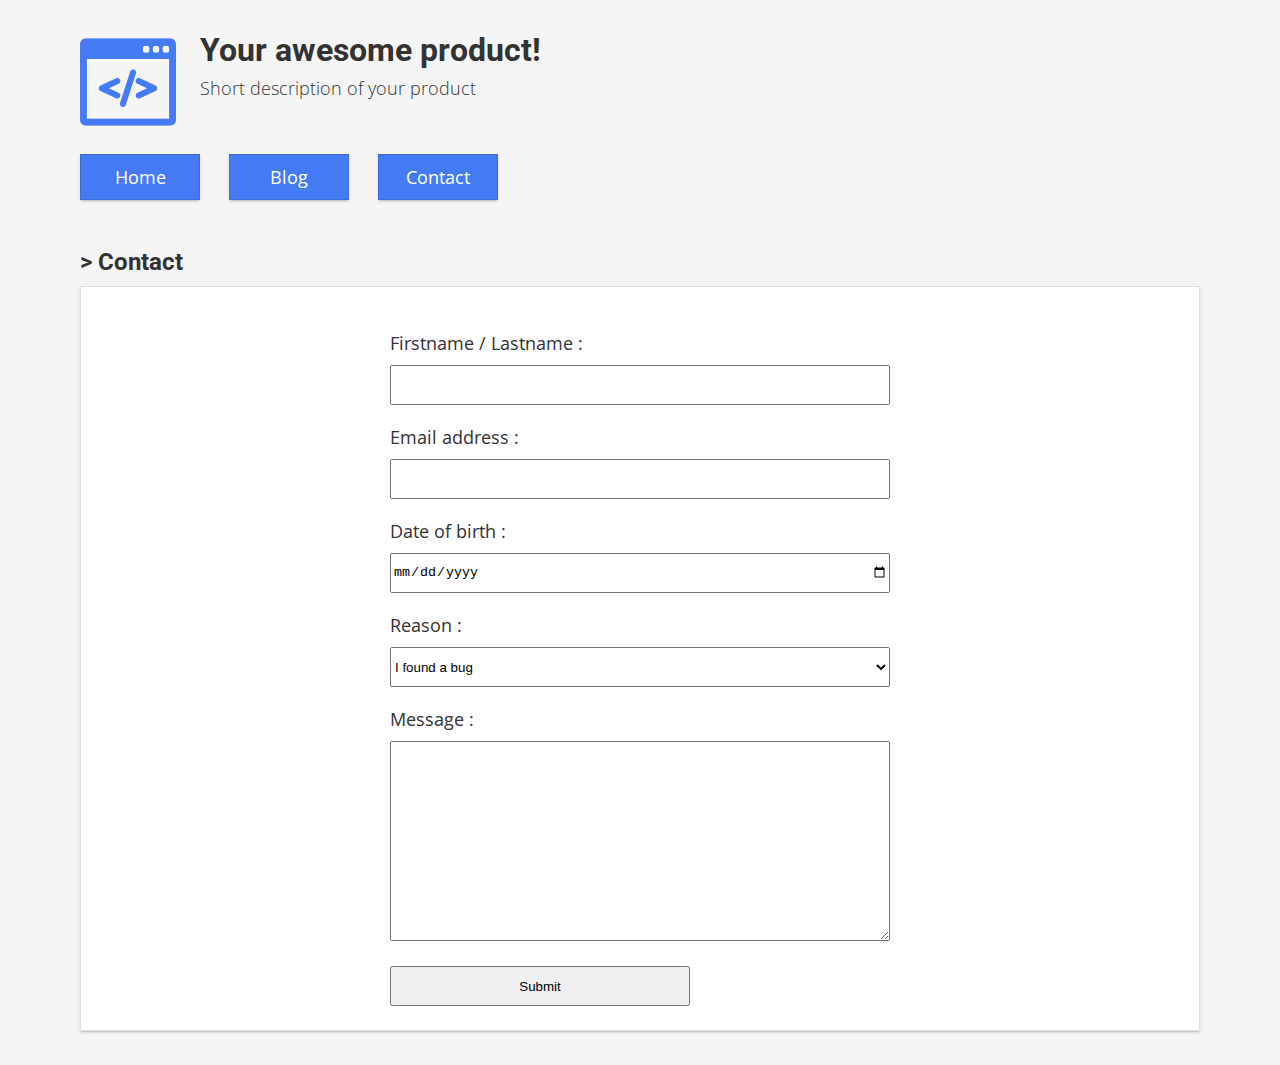
<file: contact.html>
<!DOCTYPE html>
<html>
	<head>
		<title>Minimal Landing</title>
		<meta charset="UTF-8">
		<meta name="viewport" content="width=device-width, user-scalable=yes" />
		<link rel="stylesheet" href="style.css">
	</head>

	<body>

		<header>
			<h1>Your awesome product!</h1>
			<p>Short description of your product</p>
		</header>
		
		<nav>
			<ul>
				<li><a href="index.html">Home</a></li>
				<li><a href="blog.html">Blog</a></li>
				<li><a href="contact.html">Contact</a></li>
			</ul>
		</nav>
		
		<main>
			<h2>> Contact</h2>
			<section>
				<form action="">
					
					<div class="item">
						<label>Firstname / Lastname :</label>
						<input type="text" />				
					</div>
					
					<div class="item">
						<label>Email address :</label>
						<input type="email" />
					</div>
					
					<div class="item">
						<label>Date of birth :</label>
						<input type="date" />
					</div>
					
					<div class="item">
						<label>Reason :</label>
						<select>
							<option>I found a bug</option>
							<option>Because</option>
							<option>Why not</option>
						</select> 
					</div>
					
					<div class="item">
						<label for="message">Message :</label>
						<textarea id="message" placeholder=""></textarea>
					</div>
					
					<input type="submit"/>
				</form>
			</section>
		</main>

	</body>
</html>
</file>
<file: style.css>
@import url('https://fonts.googleapis.com/css?family=Open+Sans:300,400');
@import url('https://fonts.googleapis.com/css?family=Roboto');

html {
	margin: 0;
	padding: 0;
}

* { box-sizing: border-box; }

body {
  margin: 0 auto;
  padding: 10px;  
  max-width: 1140px;  
  
  font-family: 'Open Sans', sans-serif;
  font-size: 18px;
  color: #333;
  
  background-color: #f5f5f5;
}

/* /////////////////////////////////////////////////////////////////////////////////////////////
////////////////////////////////////////////////////////////////////////////////////////////////
//////////////////////////////////////////////////////////////////////////////// header + nav */


header {
  margin: 24px 0;
  padding: 0 0 0 120px;
  min-height: 96px;
  
  background-image: url("img/logo.png");
  background-repeat: no-repeat;
}

header h1 {
  margin: 0 0 10px 0;
  padding: 0;
    
  line-height: 1;
}

header p {
  margin: 0;
  padding: 0;
  
  font-weight: 100;
}

nav ul {
  margin: 0px;
  padding: 0px;
  
  list-style: none;
}

nav ul li {
  display: inline-block;
  margin-right: 24px;
  margin-bottom: 24px;
  padding: 10px 20px;
  min-width: 120px;
  
  text-align: center;
  
  background-color: #457af5;
  border: 1px solid rgba(0,0,0,0.125);
  box-shadow: 0 2px 2px 0 rgba(0, 0, 0, 0.07), 0 3px 1px -2px rgba(0, 0, 0, 0.1), 0 1px 5px 0 rgba(0, 0, 0, 0.06);
}


nav ul li a {
  color: white;  
  text-decoration: none !important;;
  border: none !important;
}

nav ul li a:hover {
  color: white !important;  
  background-color: transparent !important;
  border-bottom: 1px solid white !important;
}

/* /////////////////////////////////////////////////////////////////////////////////////////////
////////////////////////////////////////////////////////////////////////////////////////////////
//////////////////////////////////////////////////////////////////////////////////////// main */

main {
  margin: 24px auto;
}

main > h2 {
  margin-bottom: 0;  
}

section {
  margin: 10px 0 24px 0;
  padding: 24px;  
  
  background-color: white;
  border: 1px solid rgba(0,0,0,0.125);
  box-shadow: 0 2px 2px 0 rgba(0, 0, 0, 0.07), 0 3px 1px -2px rgba(0, 0, 0, 0.1), 0 1px 5px 0 rgba(0, 0, 0, 0.06);
}

section > h2 {
  margin: 0;
}

h1, h2, h3 {
  font-family: 'Roboto', sans-serif;
}

h1 {font-size: 1.778em}
h2 {font-size: 1.333em}
h3 {font-size: 1.039em}

img {
  max-width: 100%;
}

figcaption {
  text-align: center;
}

a {
  color: #2196f3;	
  text-decoration: none;
  border-bottom: 1px solid #2196f3;
}

a:hover {
  border-bottom: 1px solid #2196f3;
  background-color: #e3f2fd;
}

table {
  margin: 0 auto;
  border-collapse: collapse;
  font-size: 0.89em;
}

th, td {
  padding: 0.4em 0.7em;  
  border: 1px solid #bbb;
}

pre, code {
  background-color: #F5F7F9;
  border: 1px solid #DFDFDF;
  box-shadow: 0 1px 1px rgba(0,0,0,0.125);
  border-radius: 4px;
  
  overflow: auto;
	cursor: text;
}

pre code {
  background-color: none;
  border: none;
  box-shadow: none;
}

blockquote {
  margin: 20px;
  padding-left: 20px;  
  border-left: 3px solid #DFDFDF;
}

hr {
  margin: 50px auto;
  width: 85%;
  border: 1px inset #F5F7F9;
}

.underline, ins {
  text-decoration: none;
  border-bottom: 1px solid black;
}

/* /////////////////////////////////////////////////////////////////////////////////////////////
////////////////////////////////////////////////////////////////////////////////////////////////
//////////////////////////////////////////////////////////////////////////////////////// blog */

.post {
  display: block;
  margin-bottom: 40px;
  background-color: white;
}

.post-info {
  display: block;
  margin: 0; padding: 0;
}

.post-img {
  display: block;
  width: 100%;
  height: 450px;
  
  background-size: contain;
  background-position: center;
}

.post-title {
  display: block;  
  margin: 0;
  padding: 0 0 5px 0;
}

.post-title a {
  font-size: 1.25em;
  color: #333;
  
  text-decoration: none !important;
  border: none !important;;
}

.post-title a:hover {
  border-bottom: 1px solid #333 !important;
  background-color: transparent !important;
}



.post-content {
  margin-top: 24px;
}

/* /////////////////////////////////////////////////////////////////////////////////////////////
////////////////////////////////////////////////////////////////////////////////////////////////
///////////////////////////////////////////////////////////////////////////////////// contact */

form {
	width: 100%;
	max-width: 500px;
	margin: 0 auto;

}

form label {
	display: block;
	margin: 20px 0 10px 0;
}

form input {
  display: block;  
  width: 100%;
	height: 40px;
}

form select {
	width: 100%;
	height: 40px;
}

form textarea {
	width: 100%;
	height: 200px;
  margin-bottom: 20px;
	padding: 5px;
}

form input[type=submit] {
	width: 100%;
	max-width: 300px;
}
</file>
